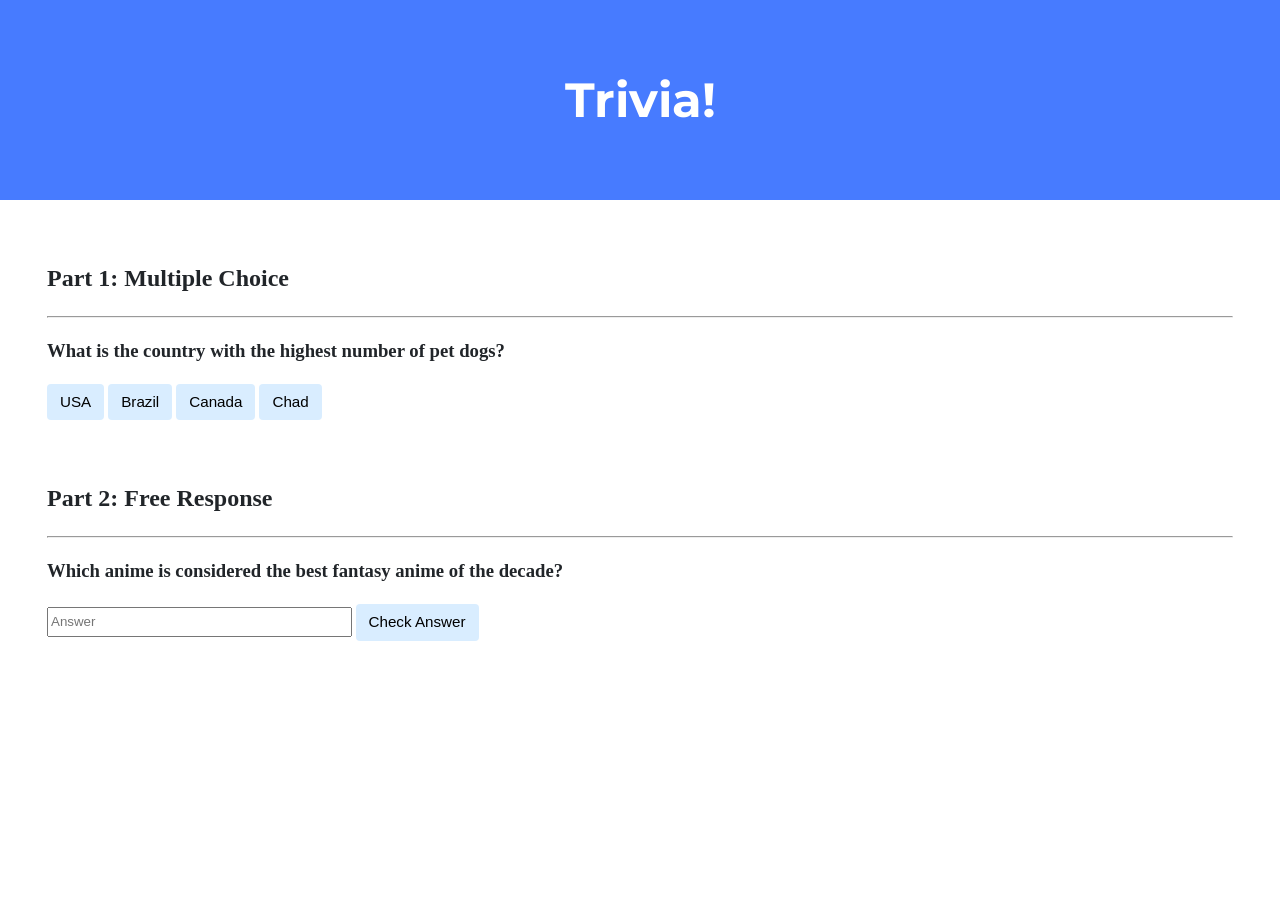
<file: CS50X/week_8/trivia/index.html>
<!DOCTYPE html>

<html lang="en">
    <head>
        <link href="https://fonts.googleapis.com/css2?family=Montserrat:wght@500&display=swap" rel="stylesheet">
        <link href="styles.css" rel="stylesheet">
        <title>Trivia!</title>
        <script>
            // TODO: Add code to check answers to questions
            document.addEventListener("DOMContentLoaded", bcerto);
            document.addEventListener("DOMContentLoaded", berrado);
            document.addEventListener("DOMContentLoaded", respostaf);
            function bcerto()
            {
                document.querySelector(".certo").addEventListener("click", function() {
                    this.style.backgroundColor = "#008000";
                    document.querySelector("#feedback1").innerHTML="Correct!"
                });
            }
            function berrado()
            {
                let errados = document.querySelectorAll(".errado");
                for (let i=0;i<errados.length;i++)
                {
                    errados[i].addEventListener("click", function() {
                        this.style.backgroundColor = "#ff0000";
                        document.querySelector("#feedback1").innerHTML="Incorrect."
                    });
                }
            }

            document.querySelector("form");
            document.addEventListener("submit",respostaf);
            function respostaf(event)
            {
                if (document.querySelector("#resposta").value=="")
                {
                    document.querySelector("#resposta").style.backgroundColor = "";
                }
                else if (document.querySelector("#resposta").value=="Mushoku Tensei")
                {
                    document.querySelector("#resposta").style.backgroundColor = "#008000";
                    document.querySelector("#feedback2").innerHTML="Correct!";
                }
                else
                {
                    document.querySelector("#resposta").style.backgroundColor = "#ff0000";
                    document.querySelector("#feedback2").innerHTML="Incorrect.";
                }
                event.preventDefault();
            }
        </script>
    </head>
    <body>
        <div class="header">
            <h1>Trivia!</h1>
        </div>

        <div class="container">
            <div class="section">
                <h2>Part 1: Multiple Choice </h2>
                <hr>
                <!-- TODO: Add multiple choice question here -->
                 <h3>What is the country with the highest number of  pet dogs?</h3>

                 <button class="certo">USA</button>
                 <button class="errado">Brazil</button>
                 <button class="errado">Canada</button>
                 <button class="errado">Chad</button>
                 <p id="feedback1"></p>
            </div>

            <div class="section">
                <h2>Part 2: Free Response</h2>
                <hr>
                <!-- TODO: Add free response question here -->
                 <h3>Which anime is considered the best fantasy anime of the decade?</h3>

                 <form>
                    <input autocomplete="off" id="resposta" placeholder="Answer" type="text">
                    <button type="submit">Check Answer</button>
                 </form>
                 <p id="feedback2"></p>
            </div>
        </div>
    </body>
</html>
</file>
<file: CS50X/week_8/trivia/styles.css>
body {
    background-color: #fff;
    color: #212529;
    font-size: 1rem;
    font-weight: 400;
    line-height: 1.5;
    margin: 0;
    text-align: left;
}

.container {
    margin-left: auto;
    margin-right: auto;
    padding-left: 15px;
    padding-right: 15px;
}

.header {
    background-color: #477bff;
    color: #fff;
    margin-bottom: 2rem;
    padding: 2rem 1rem;
    text-align: center;
}

.section {
    padding: 0.5rem 2rem 1rem 2rem;
}

.section:hover {
    background-color: #f5f5f5;
    transition: color 2s ease-in-out, background-color 0.15s ease-in-out;
}

h1 {
    font-family: 'Montserrat', sans-serif;
    font-size: 48px;
}

button, input[type="submit"] {
    background-color: #d9edff;
    border: 1px solid transparent;
    border-radius: 0.25rem;
    font-size: 0.95rem;
    font-weight: 400;
    line-height: 1.5;
    padding: 0.375rem 0.75rem;
    text-align: center;
    transition: color 0.15s ease-in-out, background-color 0.15s ease-in-out, border-color 0.15s ease-in-out, box-shadow 0.15s ease-in-out;
    vertical-align: middle;
}


input[type="text"] {
    line-height: 1.8;
    width: 25%;
}

input[type="text"]:hover {
    background-color: #f5f5f5;
    transition: color 2s ease-in-out, background-color 0.15s ease-in-out;
}
</file>
